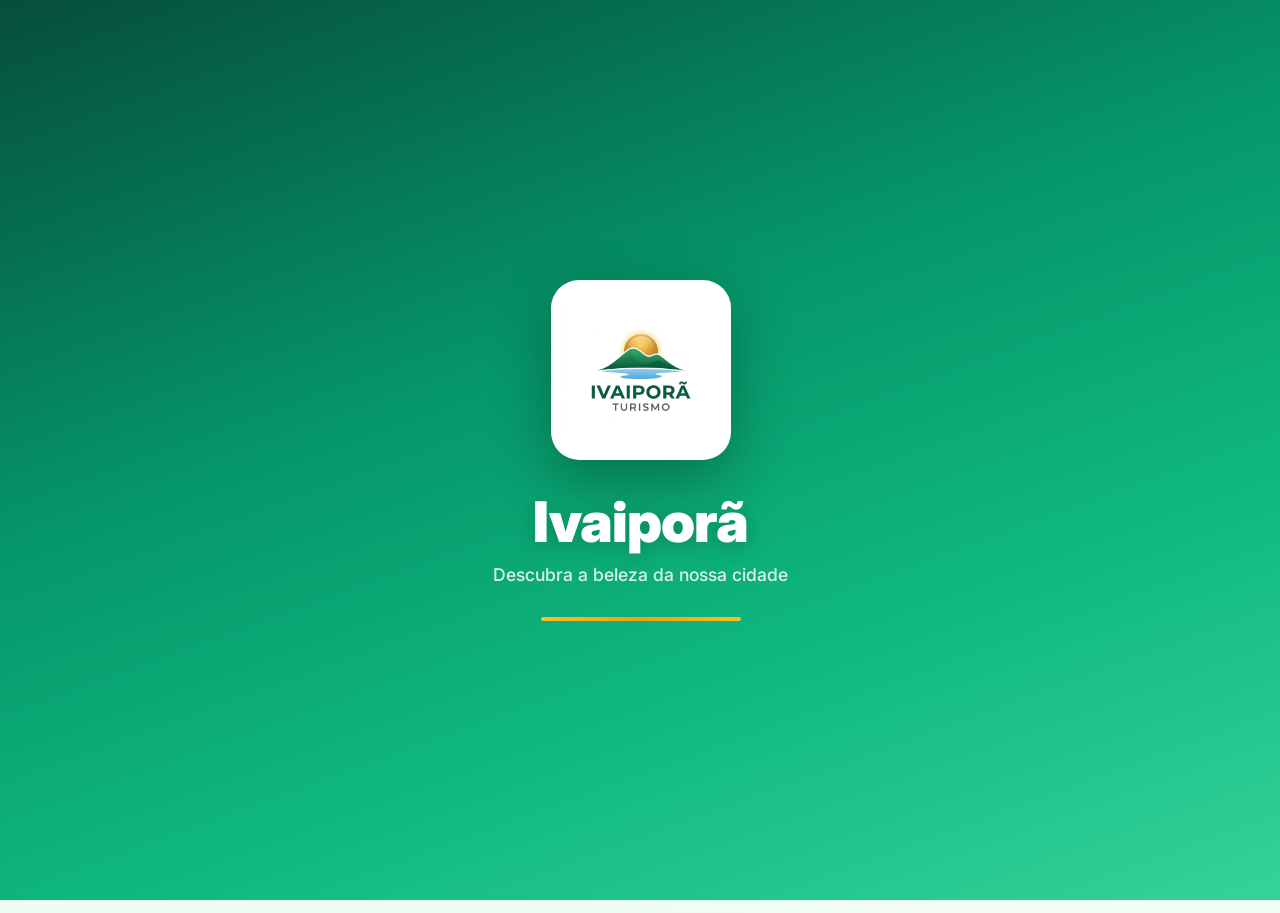
<file: index.html>
<!doctype html>
<html lang="pt-BR">
<head>
  <meta charset="utf-8">
  <meta name="viewport" content="width=device-width, initial-scale=1">
  <meta http-equiv="refresh" content="0; url=frontend/index.html">
  <title>Ivaiporã Turismo</title>
  <script>window.location.replace("frontend/index.html");</script>
</head>
<body>
  <p>Abrindo <a href="frontend/index.html">Ivaiporã Turismo</a>…</p>
</body>
</html>
</file>
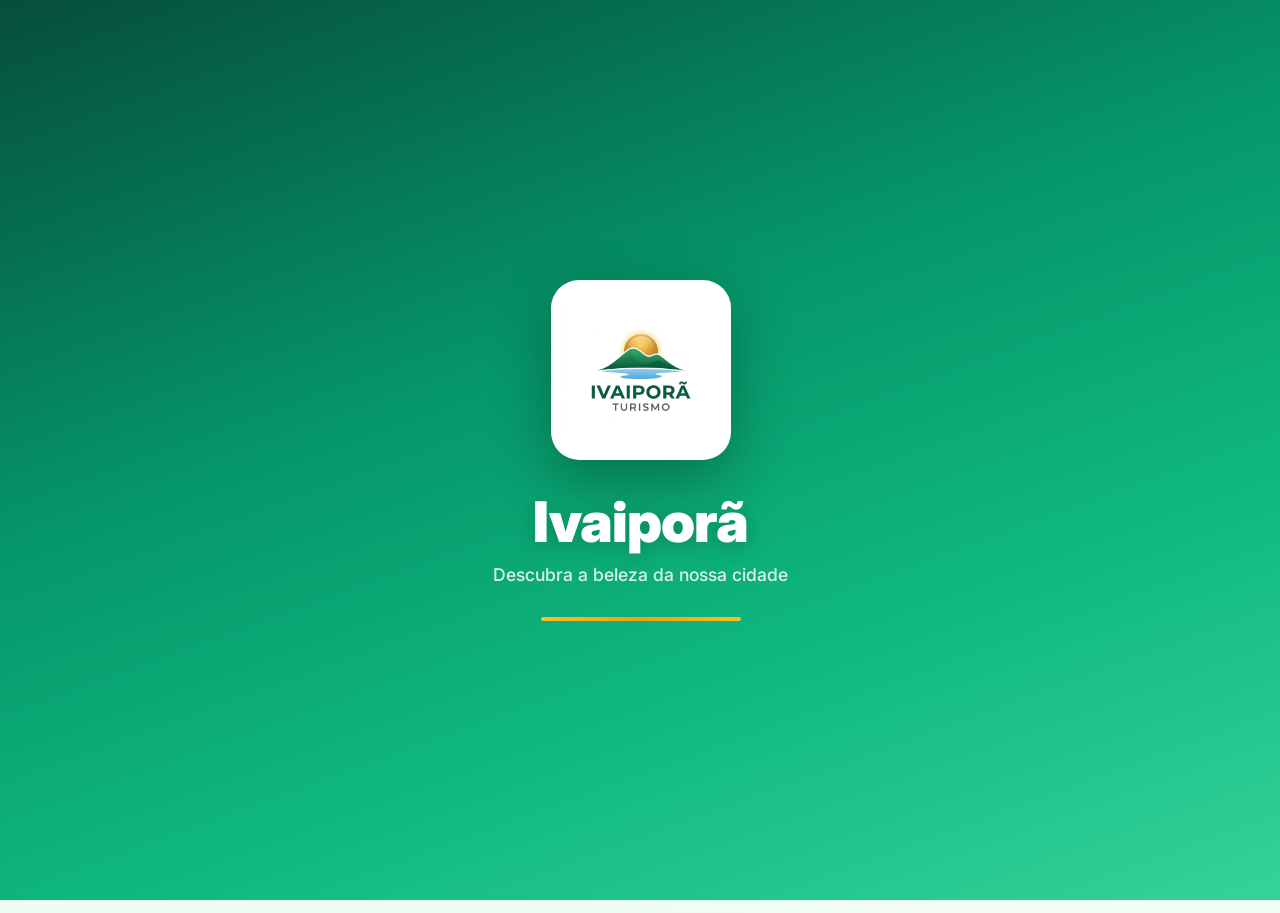
<file: app/index.html>
<!doctype html>
<html lang="pt-BR">

<head>
  <meta charset="utf-8">
  <meta name="viewport" content="width=device-width,initial-scale=1">
  <title>Ivaiporã Turismo — Descubra a cidade</title>
  <meta name="description" content="Guia turístico de Ivaiporã, Paraná, com pontos turísticos, fotos reais, mapa e acesso direto ao Google Earth.">
  <link rel="preconnect" href="https://fonts.googleapis.com">
  <link rel="preconnect" href="https://fonts.gstatic.com" crossorigin>
  <link href="https://fonts.googleapis.com/css2?family=Inter:wght@400;500;600;700;800;900&display=swap" rel="stylesheet">
  <link rel="stylesheet" href="styles.css">
</head>

<body>
  <!-- ===== SPLASH SCREEN ===== -->
  <div id="splash-screen" class="splash">
    <div class="splash-content">
      <img src="ivaipora_logo.jpg" alt="Ivaiporã Logo" class="splash-logo" width="1024" height="1024" decoding="async" />
      <h1 class="splash-title">Ivaiporã</h1>
      <p class="splash-subtitle" data-i18n="splash_subtitle">Descubra a beleza da nossa cidade</p>
      <div class="splash-loader">
        <div class="splash-loader-bar"></div>
      </div>
    </div>
  </div>

  <!-- ===== SETTINGS MODAL ===== -->
  <div id="settings-overlay" class="settings-overlay" hidden>
    <div class="settings-modal">
      <div class="settings-header">
        <h3 data-i18n="settings_title">Configurações</h3>
        <button id="settings-close" class="settings-close-btn" type="button" aria-label="Fechar configurações">
          <svg width="20" height="20" viewBox="0 0 24 24" fill="none" stroke="currentColor" stroke-width="2.5" stroke-linecap="round" stroke-linejoin="round"><line x1="18" y1="6" x2="6" y2="18"/><line x1="6" y1="6" x2="18" y2="18"/></svg>
        </button>
      </div>

      <div class="settings-body">
        <!-- Language -->
        <div class="settings-item">
          <div class="settings-item-info">
            <span class="settings-icon">🌐</span>
            <div>
              <p class="settings-label" data-i18n="settings_language">Idioma</p>
              <p class="settings-desc" data-i18n="settings_language_desc">Português / English / Español</p>
            </div>
          </div>
          <div class="lang-selector">
            <button class="lang-btn active" data-lang="pt" type="button">PT</button>
            <button class="lang-btn" data-lang="en" type="button">EN</button>
            <button class="lang-btn" data-lang="es" type="button">ES</button>
          </div>
        </div>

        <!-- Theme -->
        <div class="settings-item">
          <div class="settings-item-info">
            <span class="settings-icon" id="theme-icon">☀️</span>
            <div>
              <p class="settings-label" data-i18n="settings_theme">Tema</p>
              <p class="settings-desc" data-i18n="settings_theme_desc">Modo claro ou escuro</p>
            </div>
          </div>
          <button id="theme-toggle" class="toggle-pill theme-pill" type="button">
            <span class="toggle-option active" data-theme="light" data-i18n="theme_light">Claro</span>
            <span class="toggle-option" data-theme="dark" data-i18n="theme_dark">Escuro</span>
            <span class="toggle-slider"></span>
          </button>
        </div>
      </div>

      <div class="settings-footer">
        <p class="settings-version">Ivaiporã Turismo v3.0</p>
      </div>
    </div>
  </div>

  <!-- ===== TOPBAR ===== -->
  <header class="topbar" id="topbar">
    <div class="container topbar-inner">
      <h1 class="brand">
        <span class="brand-icon">🌸</span>
        Ivaiporã
      </h1>
      <nav class="nav">
        <button id="nav-home" class="nav-btn" type="button" data-i18n="nav_home">Início</button>
        <a id="nav-google-earth" class="nav-btn earth-nav-btn" href="https://earth.google.com/web/@-24.24778,-51.68472,900a,9000d,35y,0h,0t,0r" target="_blank" rel="noopener" data-i18n="nav_earth" aria-label="Abrir Ivaiporã no Google Earth">Google Earth</a>
        <button id="settings-btn" class="nav-btn settings-gear-btn" type="button" aria-label="Configurações">
          <svg width="20" height="20" viewBox="0 0 24 24" fill="none" stroke="currentColor" stroke-width="2" stroke-linecap="round" stroke-linejoin="round">
            <circle cx="12" cy="12" r="3"/>
            <path d="M19.4 15a1.65 1.65 0 0 0 .33 1.82l.06.06a2 2 0 0 1 0 2.83 2 2 0 0 1-2.83 0l-.06-.06a1.65 1.65 0 0 0-1.82-.33 1.65 1.65 0 0 0-1 1.51V21a2 2 0 0 1-2 2 2 2 0 0 1-2-2v-.09A1.65 1.65 0 0 0 9 19.4a1.65 1.65 0 0 0-1.82.33l-.06.06a2 2 0 0 1-2.83 0 2 2 0 0 1 0-2.83l.06-.06A1.65 1.65 0 0 0 4.68 15a1.65 1.65 0 0 0-1.51-1H3a2 2 0 0 1-2-2 2 2 0 0 1 2-2h.09A1.65 1.65 0 0 0 4.6 9a1.65 1.65 0 0 0-.33-1.82l-.06-.06a2 2 0 0 1 0-2.83 2 2 0 0 1 2.83 0l.06.06A1.65 1.65 0 0 0 9 4.68a1.65 1.65 0 0 0 1-1.51V3a2 2 0 0 1 2-2 2 2 0 0 1 2 2v.09a1.65 1.65 0 0 0 1 1.51 1.65 1.65 0 0 0 1.82-.33l.06-.06a2 2 0 0 1 2.83 0 2 2 0 0 1 0 2.83l-.06.06A1.65 1.65 0 0 0 19.4 9a1.65 1.65 0 0 0 1.51 1H21a2 2 0 0 1 2 2 2 2 0 0 1-2 2h-.09a1.65 1.65 0 0 0-1.51 1z"/>
          </svg>
        </button>
      </nav>
    </div>
  </header>

  <!-- ===== MAIN CONTENT ===== -->
  <main class="container">
    <!-- Welcome Section -->
    <section id="welcome-section" class="welcome-hero">
      <div class="welcome-hero-bg">
        <img src="ivaipora_aerea_real.webp" alt="Vista aérea real de Ivaiporã" class="welcome-hero-img" width="1024" height="1024" decoding="async" fetchpriority="high" />
        <div class="welcome-hero-overlay"></div>
      </div>
      <div class="welcome-hero-content">
        <img src="ivaipora_logo.jpg" alt="Ivaiporã Turismo" class="welcome-logo" width="1024" height="1024" decoding="async" />
        <h2 data-i18n="welcome_title" class="welcome-hero-title">Bem-vindo a Ivaiporã</h2>
        <p class="welcome-hero-tagline" data-i18n="welcome_tagline">Coração Verde do Paraná 🌿</p>
        <p class="welcome-hero-desc" data-i18n="welcome_desc">Conheça o Parque Ambiental Jardim Botânico, o Lago das Flores, a Casa da Memória e outros lugares de Ivaiporã.</p>
        <div class="welcome-hero-stats">
          <div class="stat-item"><span class="stat-number">9+</span><span class="stat-label" data-i18n="stat_attractions">Lugares</span></div>
          <div class="stat-item"><span class="stat-number">🌿</span><span class="stat-label" data-i18n="stat_flowers">Coração Verde</span></div>
          <div class="stat-item"><span class="stat-number">🌍</span><span class="stat-label" data-i18n="stat_earth">Google Earth</span></div>
        </div>
        <button id="btn-welcome-start" class="btn-start" type="button">
          <span data-i18n="welcome_btn">Explorar a Cidade</span> ➔
        </button>
      </div>
    </section>

    <!-- Home Section -->
    <section id="home-section" class="card" hidden>
      <h2 data-i18n="home_title">Descubra Ivaiporã</h2>
      <p class="lead" data-i18n="home_desc">Explore os pontos turísticos, atrações naturais e a cultura vibrante de Ivaiporã, no coração do Paraná.</p>

      <!-- Google Earth Quick Link -->
      <div class="earth-banner">
        <a id="earth-banner-link" href="https://earth.google.com/web/@-24.24778,-51.68472,900a,9000d,35y,0h,0t,0r" target="_blank" rel="noopener" class="earth-banner-link">
          <span class="earth-banner-icon">🌍</span>
          <div>
            <strong data-i18n="earth_banner_title">Explorar Ivaiporã no Google Earth</strong>
            <p data-i18n="earth_banner_desc">Veja a cidade em 3D direto no navegador</p>
          </div>
          <span class="earth-banner-arrow">→</span>
        </a>
      </div>


      <section class="satellite-section" aria-labelledby="satellite-title">
        <div class="section-heading-row">
          <div>
            <h3 id="satellite-title" class="section-title" data-i18n="satellite_title">Ivaiporã vista de cima</h3>
            <p class="lead" data-i18n="satellite_desc">Imagens de satélite interativas para explorar a cidade e alguns dos principais pontos.</p>
          </div>
        </div>
        <div class="satellite-grid">
          <article class="satellite-card">
            <h4 data-i18n="satellite_city">Centro de Ivaiporã</h4>
            <div id="satellite-city" class="satellite-frame"></div>
          </article>
          <article class="satellite-card">
            <h4 data-i18n="satellite_garden">Parque Jardim Botânico</h4>
            <div id="satellite-garden" class="satellite-frame"></div>
          </article>
          <article class="satellite-card">
            <h4 data-i18n="satellite_lake">Lago das Flores</h4>
            <div id="satellite-lake" class="satellite-frame"></div>
          </article>
        </div>
      </section>

      <h3 class="section-title" data-i18n="section_attractions">Lugares para conhecer</h3>
      <ul id="attractions"></ul>

      <div class="map-card">
        <div>
          <h3 class="section-title" data-i18n="map_title">Mapa de Ivaiporã</h3>
          <p class="lead" data-i18n="map_desc">Explore o mapa interativo da cidade.</p>
        </div>
        <div class="map-grid">
          <div id="map" aria-label="Mapa interativo de Ivaiporã"></div>
          <aside id="map-details" class="map-details">
            <h4 data-i18n="map_select">Selecione um ponto</h4>
            <p class="muted" data-i18n="map_select_desc">Clique em um marcador no mapa para visualizar detalhes.</p>
          </aside>
        </div>
      </div>
    </section>

    <!-- Place Detail Section -->
    <section id="place-section" class="card" hidden>
      <div class="place-header">
        <button id="btn-back" class="btn-back" type="button">
          <svg width="16" height="16" viewBox="0 0 24 24" fill="none" stroke="currentColor" stroke-width="2.5" stroke-linecap="round" stroke-linejoin="round"><line x1="19" y1="12" x2="5" y2="12"/><polyline points="12 19 5 12 12 5"/></svg>
          <span data-i18n="btn_back">Voltar</span>
        </button>
        <h2 id="place-title">Nome do Lugar</h2>
      </div>

      <p id="place-desc" class="lead"></p>

      <div class="action-buttons">
        <a id="btn-google-earth" class="btn-earth" target="_blank" rel="noopener">
          <span class="earth-icon">🌍</span> <span data-i18n="btn_google_earth">Abrir no Google Earth</span>
        </a>
      </div>

      <h3 class="section-title" data-i18n="gallery_title">Galeria de Fotos</h3>
      <div class="gallery-wrapper">
        <div id="place-gallery" class="image-gallery"></div>
      </div>

      <h3 class="section-title" data-i18n="location_title">Localização & Atrações</h3>
      <div class="mini-map-card">
        <div class="map-tabs">
          <button id="tab-map" class="map-tab-btn active" type="button">
            <span class="tab-icon">🗺️</span> <span data-i18n="tab_map">Mapa</span>
          </button>
          <button id="tab-satellite" class="map-tab-btn" type="button">
            <span class="tab-icon">🌍</span> <span data-i18n="tab_satellite">Satélite (Earth)</span>
          </button>
          <button id="tab-streetview" class="map-tab-btn" type="button">
            <span class="tab-icon">🗺️</span> <span data-i18n="tab_streetview">Google Maps</span>
          </button>
        </div>
        <div class="mini-map-container-wrapper">
          <div id="mini-map" aria-label="Mini mapa do local"></div>
          <div id="mini-streetview" aria-label="Tour virtual Street View" hidden></div>
        </div>
        <div class="mini-map-legend">
          <h4 data-i18n="poi_title">Pontos de Interesse</h4>
          <ul id="mini-map-attractions"></ul>
        </div>
      </div>
    </section>

    <footer class="footer">
      <p data-i18n="footer_text">Ivaiporã Turismo — Feito com ❤️ para nossa cidade.</p>
      <p class="footer-credits" data-i18n="footer_credits">Fotos aéreas: Jornal Paraná Centro. Mapas e imagens de satélite: Google.</p>
    </footer>
  </main>

  <script src="script.js"></script>
</body>

</html>
</file>
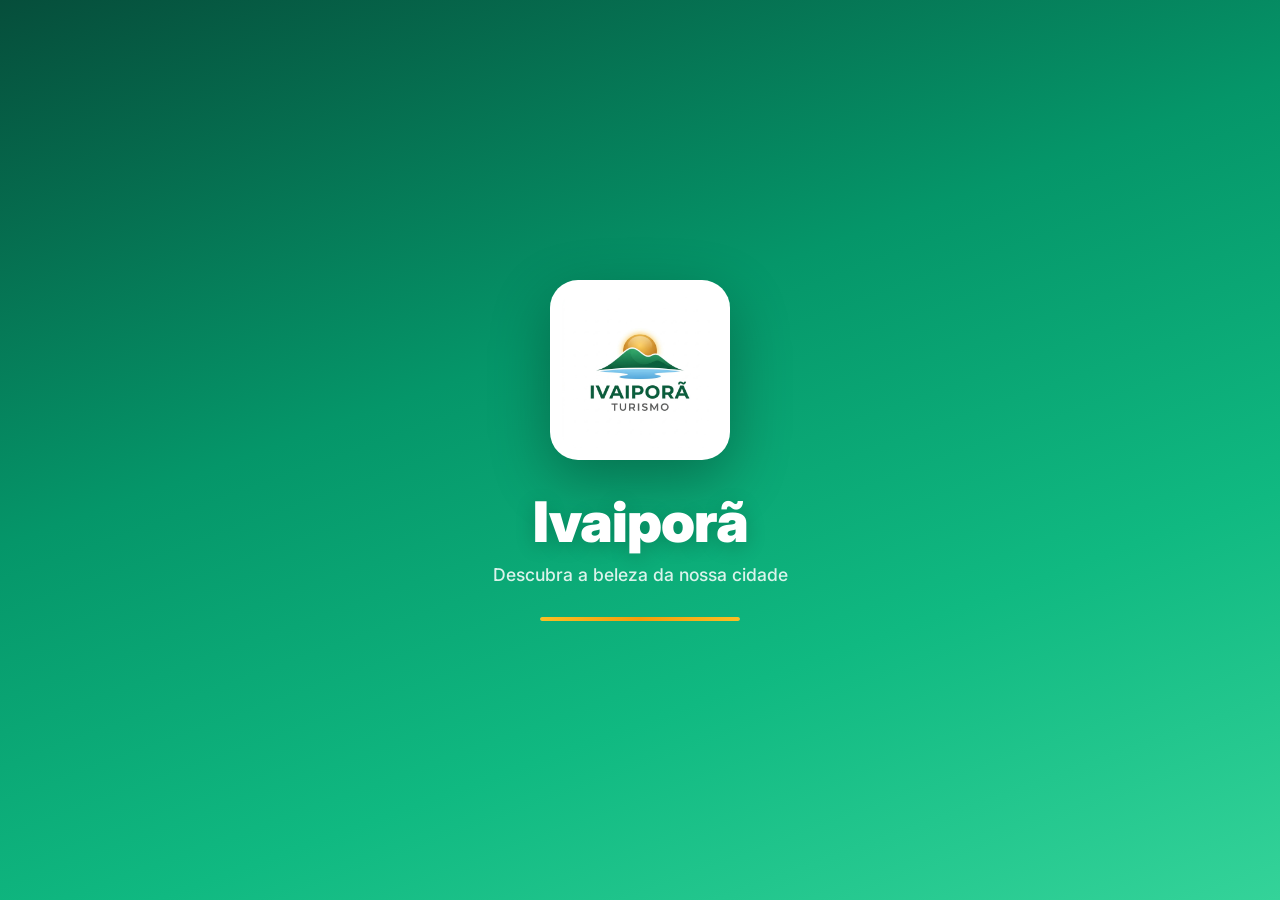
<file: projeto_corrigido/projeto/app/index.html>
<!doctype html>
<html lang="pt-BR">

<head>
  <meta charset="utf-8">
  <meta name="viewport" content="width=device-width,initial-scale=1">
  <title>Ivaiporã Turismo — Descubra a cidade</title>
  <meta name="description" content="Guia turístico completo de Ivaiporã, Paraná. Descubra atrações, pontos turísticos e a beleza natural da cidade.">
  <link rel="preconnect" href="https://fonts.googleapis.com">
  <link rel="preconnect" href="https://fonts.gstatic.com" crossorigin>
  <link href="https://fonts.googleapis.com/css2?family=Inter:wght@400;500;600;700;800;900&display=swap" rel="stylesheet">
  <link rel="stylesheet" href="styles.css">
</head>

<body>
  <!-- ===== SPLASH SCREEN ===== -->
  <div id="splash-screen" class="splash">
    <div class="splash-content">
      <img src="ivaipora_logo.jpg" alt="Ivaiporã Logo" class="splash-logo" width="1024" height="1024" decoding="async" />
      <h1 class="splash-title">Ivaiporã</h1>
      <p class="splash-subtitle" data-i18n="splash_subtitle">Descubra a beleza da nossa cidade</p>
      <div class="splash-loader">
        <div class="splash-loader-bar"></div>
      </div>
    </div>
  </div>

  <!-- ===== SETTINGS MODAL ===== -->
  <div id="settings-overlay" class="settings-overlay" hidden>
    <div class="settings-modal">
      <div class="settings-header">
        <h3 data-i18n="settings_title">Configurações</h3>
        <button id="settings-close" class="settings-close-btn" type="button" aria-label="Fechar configurações">
          <svg width="20" height="20" viewBox="0 0 24 24" fill="none" stroke="currentColor" stroke-width="2.5" stroke-linecap="round" stroke-linejoin="round"><line x1="18" y1="6" x2="6" y2="18"/><line x1="6" y1="6" x2="18" y2="18"/></svg>
        </button>
      </div>

      <div class="settings-body">
        <!-- Language -->
        <div class="settings-item">
          <div class="settings-item-info">
            <span class="settings-icon">🌐</span>
            <div>
              <p class="settings-label" data-i18n="settings_language">Idioma</p>
              <p class="settings-desc" data-i18n="settings_language_desc">Português / English / Español</p>
            </div>
          </div>
          <div class="lang-selector">
            <button class="lang-btn active" data-lang="pt" type="button">PT</button>
            <button class="lang-btn" data-lang="en" type="button">EN</button>
            <button class="lang-btn" data-lang="es" type="button">ES</button>
          </div>
        </div>

        <!-- Theme -->
        <div class="settings-item">
          <div class="settings-item-info">
            <span class="settings-icon" id="theme-icon">☀️</span>
            <div>
              <p class="settings-label" data-i18n="settings_theme">Tema</p>
              <p class="settings-desc" data-i18n="settings_theme_desc">Modo claro ou escuro</p>
            </div>
          </div>
          <button id="theme-toggle" class="toggle-pill theme-pill" type="button">
            <span class="toggle-option active" data-theme="light" data-i18n="theme_light">Claro</span>
            <span class="toggle-option" data-theme="dark" data-i18n="theme_dark">Escuro</span>
            <span class="toggle-slider"></span>
          </button>
        </div>
      </div>

      <div class="settings-footer">
        <p class="settings-version">Ivaiporã Turismo v3.0</p>
      </div>
    </div>
  </div>

  <!-- ===== TOPBAR ===== -->
  <header class="topbar" id="topbar">
    <div class="container topbar-inner">
      <h1 class="brand">
        <span class="brand-icon">🌸</span>
        Ivaiporã
      </h1>
      <nav class="nav">
        <button id="nav-home" class="nav-btn" type="button" data-i18n="nav_home">Início</button>
        <button id="settings-btn" class="nav-btn settings-gear-btn" type="button" aria-label="Configurações">
          <svg width="20" height="20" viewBox="0 0 24 24" fill="none" stroke="currentColor" stroke-width="2" stroke-linecap="round" stroke-linejoin="round">
            <circle cx="12" cy="12" r="3"/>
            <path d="M19.4 15a1.65 1.65 0 0 0 .33 1.82l.06.06a2 2 0 0 1 0 2.83 2 2 0 0 1-2.83 0l-.06-.06a1.65 1.65 0 0 0-1.82-.33 1.65 1.65 0 0 0-1 1.51V21a2 2 0 0 1-2 2 2 2 0 0 1-2-2v-.09A1.65 1.65 0 0 0 9 19.4a1.65 1.65 0 0 0-1.82.33l-.06.06a2 2 0 0 1-2.83 0 2 2 0 0 1 0-2.83l.06-.06A1.65 1.65 0 0 0 4.68 15a1.65 1.65 0 0 0-1.51-1H3a2 2 0 0 1-2-2 2 2 0 0 1 2-2h.09A1.65 1.65 0 0 0 4.6 9a1.65 1.65 0 0 0-.33-1.82l-.06-.06a2 2 0 0 1 0-2.83 2 2 0 0 1 2.83 0l.06.06A1.65 1.65 0 0 0 9 4.68a1.65 1.65 0 0 0 1-1.51V3a2 2 0 0 1 2-2 2 2 0 0 1 2 2v.09a1.65 1.65 0 0 0 1 1.51 1.65 1.65 0 0 0 1.82-.33l.06-.06a2 2 0 0 1 2.83 0 2 2 0 0 1 0 2.83l-.06.06A1.65 1.65 0 0 0 19.4 9a1.65 1.65 0 0 0 1.51 1H21a2 2 0 0 1 2 2 2 2 0 0 1-2 2h-.09a1.65 1.65 0 0 0-1.51 1z"/>
          </svg>
        </button>
      </nav>
    </div>
  </header>

  <!-- ===== MAIN CONTENT ===== -->
  <main class="container">
    <!-- Welcome Section -->
    <section id="welcome-section" class="welcome-hero">
      <div class="welcome-hero-bg">
        <img src="ivaipora_hero.jpg" alt="Vista panorâmica de Ivaiporã" class="welcome-hero-img" width="1024" height="1024" decoding="async" fetchpriority="high" />
        <div class="welcome-hero-overlay"></div>
      </div>
      <div class="welcome-hero-content">
        <img src="ivaipora_logo.jpg" alt="Ivaiporã Turismo" class="welcome-logo" width="1024" height="1024" decoding="async" />
        <h2 data-i18n="welcome_title" class="welcome-hero-title">Bem-vindo a Ivaiporã</h2>
        <p class="welcome-hero-tagline" data-i18n="welcome_tagline">Capital das Flores — Paraná, Brasil 🌸</p>
        <p class="welcome-hero-desc" data-i18n="welcome_desc">Explore o Lago de Santana, a Casa da Memória, o IFPR, a Univale, o Café do Urso e muito mais. Seu guia turístico completo.</p>
        <div class="welcome-hero-stats">
          <div class="stat-item"><span class="stat-number">13+</span><span class="stat-label" data-i18n="stat_attractions">Atrações</span></div>
          <div class="stat-item"><span class="stat-number">🌸</span><span class="stat-label" data-i18n="stat_flowers">Capital das Flores</span></div>
          <div class="stat-item"><span class="stat-number">🌍</span><span class="stat-label" data-i18n="stat_earth">Google Earth</span></div>
        </div>
        <button id="btn-welcome-start" class="btn-start" type="button">
          <span data-i18n="welcome_btn">Explorar a Cidade</span> ➔
        </button>
      </div>
    </section>

    <!-- Home Section -->
    <section id="home-section" class="card" hidden>
      <h2 data-i18n="home_title">Descubra Ivaiporã</h2>
      <p class="lead" data-i18n="home_desc">Explore os pontos turísticos, atrações naturais e a cultura vibrante de Ivaiporã, no coração do Paraná.</p>

      <!-- Google Earth Quick Link -->
      <div class="earth-banner">
        <a href="https://earth.google.com/web/@-24.2878,-51.2264,650a,5000d,35y,0h,0t,0r" target="_blank" rel="noopener" class="earth-banner-link">
          <span class="earth-banner-icon">🌍</span>
          <div>
            <strong data-i18n="earth_banner_title">Explorar Ivaiporã no Google Earth</strong>
            <p data-i18n="earth_banner_desc">Veja a cidade em 3D direto no navegador</p>
          </div>
          <span class="earth-banner-arrow">→</span>
        </a>
      </div>

      <h3 class="section-title" data-i18n="section_attractions">Atrações Turísticas</h3>
      <ul id="attractions"></ul>

      <div class="map-card">
        <div>
          <h3 class="section-title" data-i18n="map_title">Mapa de Ivaiporã</h3>
          <p class="lead" data-i18n="map_desc">Explore o mapa interativo da cidade.</p>
        </div>
        <div class="map-grid">
          <div id="map" aria-label="Mapa interativo de Ivaiporã"></div>
          <aside id="map-details" class="map-details">
            <h4 data-i18n="map_select">Selecione um ponto</h4>
            <p class="muted" data-i18n="map_select_desc">Clique em um marcador no mapa para visualizar detalhes.</p>
          </aside>
        </div>
      </div>
    </section>

    <!-- Place Detail Section -->
    <section id="place-section" class="card" hidden>
      <div class="place-header">
        <button id="btn-back" class="btn-back" type="button">
          <svg width="16" height="16" viewBox="0 0 24 24" fill="none" stroke="currentColor" stroke-width="2.5" stroke-linecap="round" stroke-linejoin="round"><line x1="19" y1="12" x2="5" y2="12"/><polyline points="12 19 5 12 12 5"/></svg>
          <span data-i18n="btn_back">Voltar</span>
        </button>
        <h2 id="place-title">Nome do Lugar</h2>
      </div>

      <p id="place-desc" class="lead"></p>

      <div class="action-buttons">
        <a id="btn-google-earth" class="btn-earth" target="_blank" rel="noopener">
          <span class="earth-icon">🌍</span> <span data-i18n="btn_google_earth">Abrir no Google Earth</span>
        </a>
      </div>

      <h3 class="section-title" data-i18n="gallery_title">Galeria de Fotos</h3>
      <div class="gallery-wrapper">
        <div id="place-gallery" class="image-gallery"></div>
      </div>

      <h3 class="section-title" data-i18n="location_title">Localização & Atrações</h3>
      <div class="mini-map-card">
        <div class="map-tabs">
          <button id="tab-map" class="map-tab-btn active" type="button">
            <span class="tab-icon">🗺️</span> <span data-i18n="tab_map">Mapa</span>
          </button>
          <button id="tab-satellite" class="map-tab-btn" type="button">
            <span class="tab-icon">🌍</span> <span data-i18n="tab_satellite">Satélite (Earth)</span>
          </button>
          <button id="tab-streetview" class="map-tab-btn" type="button">
            <span class="tab-icon">🚶</span> <span data-i18n="tab_streetview">Street View</span>
          </button>
        </div>
        <div class="mini-map-container-wrapper">
          <div id="mini-map" aria-label="Mini mapa do local"></div>
          <div id="mini-streetview" aria-label="Tour virtual Street View" hidden></div>
        </div>
        <div class="mini-map-legend">
          <h4 data-i18n="poi_title">Pontos de Interesse</h4>
          <ul id="mini-map-attractions"></ul>
        </div>
      </div>
    </section>

    <footer class="footer">
      <p data-i18n="footer_text">Ivaiporã Turismo — Feito com ❤️ para nossa cidade.</p>
    </footer>
  </main>

  <script src="script.js"></script>
</body>

</html>
</file>
<file: app/styles.css>
/* ===== GOOGLE FONT ===== */
@import url('https://fonts.googleapis.com/css2?family=Inter:wght@400;500;600;700;800;900&display=swap');

/* ===== DESIGN TOKENS ===== */
:root {
  --primary: #059669;
  --primary-glow: rgba(5, 150, 105, 0.25);
  --secondary: #0284c7;
  --accent: #f59e0b;
  --accent-glow: rgba(245, 158, 11, 0.25);
  --dark: #0f172a;
  --light: #f0fdf4;
  --surface: #ffffff;
  --surface-soft: #ecfdf5;
  --surface-glass: rgba(255, 255, 255, 0.75);
  --border: #d1fae5;
  --muted: #64748b;
  --shadow: rgba(15, 23, 42, 0.08);
  --shadow-strong: rgba(15, 23, 42, 0.16);
  --radius: 16px;
  --radius-sm: 10px;
  --radius-lg: 24px;
  --transition: 0.3s cubic-bezier(0.4, 0, 0.2, 1);
}

:root[data-theme="dark"] {
  --primary: #34d399;
  --primary-glow: rgba(52, 211, 153, 0.2);
  --secondary: #38bdf8;
  --accent: #fbbf24;
  --accent-glow: rgba(251, 191, 36, 0.2);
  --dark: #f1f5f9;
  --light: #020617;
  --surface: #0f172a;
  --surface-soft: #1e293b;
  --surface-glass: rgba(15, 23, 42, 0.8);
  --border: #1e3a2f;
  --muted: #94a3b8;
  --shadow: rgba(0, 0, 0, 0.3);
  --shadow-strong: rgba(0, 0, 0, 0.5);
}

/* ===== RESET ===== */
*, *::before, *::after {
  box-sizing: border-box;
  margin: 0;
  padding: 0;
}

/* ===== BASE ===== */
body {
  font-family: 'Inter', -apple-system, BlinkMacSystemFont, 'Segoe UI', Roboto, sans-serif;
  background: linear-gradient(160deg, var(--light) 0%, var(--surface-soft) 50%, var(--light) 100%);
  color: var(--dark);
  min-height: 100vh;
  -webkit-font-smoothing: antialiased;
}

/* ===== SPLASH SCREEN ===== */
.splash {
  position: fixed;
  inset: 0;
  z-index: 9999;
  display: flex;
  align-items: center;
  justify-content: center;
  background: linear-gradient(160deg, #064e3b 0%, #059669 40%, #10b981 70%, #34d399 100%);
  transition: opacity 0.6s ease, visibility 0.6s ease;
}

.splash.hidden {
  opacity: 0;
  visibility: hidden;
  pointer-events: none;
}

.splash-content {
  text-align: center;
  animation: splashFadeIn 0.8s ease forwards;
}

.splash-logo {
  width: 140px;
  height: 140px;
  object-fit: contain;
  border-radius: 28px;
  box-shadow: 0 20px 60px rgba(0, 0, 0, 0.3);
  animation: splashPulse 2s ease-in-out infinite;
  background: white;
  padding: 12px;
}

.splash-title {
  margin-top: 24px;
  font-size: 2.8rem;
  font-weight: 900;
  color: white;
  letter-spacing: -1px;
  text-shadow: 0 4px 20px rgba(0, 0, 0, 0.2);
}

.splash-subtitle {
  margin-top: 8px;
  font-size: 1.1rem;
  color: rgba(255, 255, 255, 0.85);
  font-weight: 500;
}

.splash-loader {
  margin: 32px auto 0;
  width: 200px;
  height: 4px;
  background: rgba(255, 255, 255, 0.2);
  border-radius: 4px;
  overflow: hidden;
}

.splash-loader-bar {
  width: 0%;
  height: 100%;
  background: linear-gradient(90deg, #fbbf24, #f59e0b, #fbbf24);
  border-radius: 4px;
  animation: splashLoad 2.5s ease-in-out forwards;
}

@keyframes splashFadeIn {
  from { opacity: 0; transform: translateY(30px) scale(0.95); }
  to { opacity: 1; transform: translateY(0) scale(1); }
}

@keyframes splashPulse {
  0%, 100% { transform: scale(1); }
  50% { transform: scale(1.05); }
}

@keyframes splashLoad {
  0% { width: 0%; }
  50% { width: 65%; }
  100% { width: 100%; }
}

/* ===== SETTINGS MODAL ===== */
.settings-overlay {
  position: fixed;
  inset: 0;
  z-index: 1000;
  display: flex;
  align-items: center;
  justify-content: center;
  background: rgba(0, 0, 0, 0.5);
  backdrop-filter: blur(12px);
  -webkit-backdrop-filter: blur(12px);
  opacity: 0;
  visibility: hidden;
  transition: opacity 0.35s ease, visibility 0.35s ease;
}

.settings-overlay.open {
  opacity: 1;
  visibility: visible;
}

.settings-modal {
  width: 90%;
  max-width: 420px;
  background: var(--surface);
  border-radius: var(--radius-lg);
  box-shadow: 0 25px 80px var(--shadow-strong);
  border: 1px solid var(--border);
  overflow: hidden;
  transform: translateY(30px) scale(0.95);
  transition: transform 0.35s cubic-bezier(0.34, 1.56, 0.64, 1);
}

.settings-overlay.open .settings-modal {
  transform: translateY(0) scale(1);
}

.settings-header {
  display: flex;
  align-items: center;
  justify-content: space-between;
  padding: 20px 24px;
  border-bottom: 1px solid var(--border);
  background: linear-gradient(135deg, var(--primary) 0%, var(--secondary) 100%);
}

.settings-header h3 {
  color: white;
  font-size: 1.15rem;
  font-weight: 700;
}

.settings-close-btn {
  background: rgba(255, 255, 255, 0.2);
  border: none;
  color: white;
  width: 36px;
  height: 36px;
  border-radius: 50%;
  display: flex;
  align-items: center;
  justify-content: center;
  cursor: pointer;
  transition: background var(--transition);
}

.settings-close-btn:hover {
  background: rgba(255, 255, 255, 0.35);
}

.settings-body {
  padding: 16px 24px;
}

.settings-item {
  display: flex;
  align-items: center;
  justify-content: space-between;
  padding: 16px 0;
  border-bottom: 1px solid var(--border);
}

.settings-item:last-child {
  border-bottom: none;
}

.settings-item-info {
  display: flex;
  align-items: center;
  gap: 14px;
}

.settings-icon {
  font-size: 1.5rem;
  flex-shrink: 0;
}

.settings-label {
  font-weight: 700;
  font-size: 0.95rem;
  color: var(--dark);
}

.settings-desc {
  font-size: 0.8rem;
  color: var(--muted);
  margin-top: 2px;
}

.settings-footer {
  padding: 14px 24px;
  text-align: center;
  border-top: 1px solid var(--border);
  background: var(--surface-soft);
}

.settings-version {
  font-size: 0.78rem;
  color: var(--muted);
  font-weight: 500;
}

/* Toggle pill */
.toggle-pill {
  position: relative;
  display: flex;
  background: var(--surface-soft);
  border: 2px solid var(--border);
  border-radius: 50px;
  padding: 3px;
  cursor: pointer;
  overflow: hidden;
  min-width: 90px;
  height: 36px;
}

.toggle-option {
  position: relative;
  z-index: 2;
  padding: 4px 12px;
  font-size: 0.8rem;
  font-weight: 700;
  color: var(--muted);
  transition: color 0.3s ease;
  display: flex;
  align-items: center;
  justify-content: center;
  flex: 1;
  white-space: nowrap;
}

.toggle-option.active {
  color: white;
}

.toggle-slider {
  position: absolute;
  top: 3px;
  left: 3px;
  width: calc(50% - 3px);
  height: calc(100% - 6px);
  background: linear-gradient(135deg, var(--primary), var(--secondary));
  border-radius: 50px;
  transition: transform 0.35s cubic-bezier(0.34, 1.56, 0.64, 1);
  z-index: 1;
}

.toggle-pill.toggled .toggle-slider {
  transform: translateX(100%);
}

.toggle-pill.toggled .toggle-option:first-child {
  color: var(--muted);
}

.toggle-pill.toggled .toggle-option:last-child {
  color: white;
}

/* ===== TOPBAR ===== */
.topbar {
  background: linear-gradient(135deg, #064e3b 0%, #059669 50%, #10b981 100%);
  padding: 14px 0;
  box-shadow: 0 4px 20px rgba(5, 150, 105, 0.3);
  border-radius: 0 0 var(--radius-lg) var(--radius-lg);
  position: sticky;
  top: 0;
  z-index: 100;
}

.container {
  max-width: 720px;
  margin: 0 auto;
  padding: 20px;
}

.topbar-inner {
  display: flex;
  align-items: center;
  justify-content: space-between;
}

.brand {
  margin: 0;
  font-size: 1.4rem;
  color: white;
  font-weight: 900;
  letter-spacing: -0.5px;
  display: flex;
  align-items: center;
  gap: 8px;
}

.brand-icon {
  font-size: 1.3rem;
}

.nav {
  display: flex;
  gap: 8px;
  align-items: center;
}

.nav-btn {
  background: rgba(255, 255, 255, 0.15);
  border: 2px solid rgba(255, 255, 255, 0.3);
  color: white;
  padding: 8px 16px;
  border-radius: var(--radius-sm);
  font-weight: 600;
  font-size: 0.88rem;
  cursor: pointer;
  transition: all var(--transition);
  font-family: inherit;
}

.nav-btn:hover {
  background: rgba(255, 255, 255, 0.25);
  border-color: white;
  transform: translateY(-2px);
}

.settings-gear-btn {
  width: 40px;
  height: 40px;
  padding: 0;
  display: flex;
  align-items: center;
  justify-content: center;
  border-radius: 50%;
}

.settings-gear-btn svg {
  transition: transform 0.5s cubic-bezier(0.34, 1.56, 0.64, 1);
}

.settings-gear-btn:hover svg {
  transform: rotate(90deg);
}

/* ===== CARD ===== */
.card {
  background: var(--surface);
  border-radius: var(--radius-lg);
  padding: 24px;
  margin-top: 20px;
  box-shadow: 0 4px 20px var(--shadow);
  border-left: 4px solid var(--primary);
  animation: cardSlideIn 0.5s ease forwards;
}

@keyframes cardSlideIn {
  from { opacity: 0; transform: translateY(20px); }
  to { opacity: 1; transform: translateY(0); }
}

.card h2 {
  margin: 0 0 12px;
  color: var(--primary);
  font-size: 1.6rem;
  font-weight: 800;
}

.card h3 {
  margin: 16px 0 8px;
  color: var(--secondary);
  font-size: 1.1rem;
}

.lead {
  margin-top: 8px;
  color: var(--muted);
  font-size: 1rem;
  line-height: 1.7;
}

.section-title {
  margin-top: 24px !important;
  font-weight: 700;
}

/* ===== LISTS ===== */
ul {
  padding-left: 0;
  margin: 12px 0;
  list-style: none;
}

ul li {
  margin-bottom: 10px;
  line-height: 1.6;
}

ul li strong {
  color: var(--primary);
}

/* ===== ATTRACTION CARDS ===== */
.attraction-item {
  display: grid;
  grid-template-columns: 100px 1fr;
  gap: 14px;
  align-items: center;
  padding: 14px;
  margin-bottom: 12px;
  border-radius: var(--radius);
  border: 1px solid var(--border);
  background: var(--surface);
  cursor: pointer;
  transition: all var(--transition);
}

.attraction-item:hover {
  border-color: var(--primary);
  box-shadow: 0 6px 24px var(--primary-glow);
  transform: translateY(-3px);
}

.attraction-photo {
  width: 100%;
  aspect-ratio: 1;
  object-fit: cover;
  border-radius: var(--radius-sm);
}

.attraction-name {
  color: var(--primary) !important;
  font-size: 1rem;
  font-weight: 700;
  border-bottom: 1px dashed transparent;
  transition: all var(--transition);
}

.attraction-item:hover .attraction-name {
  border-bottom-color: var(--primary);
}

.attraction-desc {
  color: var(--muted);
  font-size: 0.88rem;
  margin-top: 4px;
}

.view-details-tag {
  display: inline-flex;
  align-items: center;
  gap: 4px;
  font-size: 0.78rem;
  color: var(--accent);
  font-weight: 700;
  margin-top: 6px;
  opacity: 0;
  transform: translateX(-5px);
  transition: all 0.25s ease;
}

.attraction-item:hover .view-details-tag {
  opacity: 1;
  transform: translateX(0);
}

/* ===== MAP ===== */
.map-card {
  margin-top: 24px;
  padding: 20px;
  border-radius: var(--radius-lg);
  background: linear-gradient(135deg, var(--surface-soft) 0%, var(--surface) 100%);
  border: 1px solid var(--border);
}

.map-grid {
  display: grid;
  gap: 14px;
  margin-top: 14px;
}

#map {
  width: 100%;
  min-height: 300px;
  border-radius: var(--radius);
  border: 2px solid var(--border);
  overflow: hidden;
  background: var(--surface-soft);
}

.map-details {
  background: var(--surface);
  border-radius: var(--radius);
  padding: 16px;
  border: 1px solid var(--border);
}

.map-details h4 {
  margin: 0 0 8px;
  color: var(--primary);
  font-weight: 700;
}

.map-details-image {
  margin: 14px 0 0;
  border-radius: var(--radius-sm);
  overflow: hidden;
}

.map-details-photo {
  width: 100%;
  display: block;
  max-height: 200px;
  object-fit: cover;
}

.map-points-list {
  margin: 8px 0 0;
  padding-left: 1.2rem;
  list-style: disc;
}

.map-points-list li {
  margin-bottom: 4px;
  font-size: 0.92rem;
}

/* ===== PLACE DETAIL ===== */
.place-header {
  display: flex;
  flex-direction: column;
  gap: 12px;
  margin-bottom: 20px;
  padding-bottom: 16px;
  border-bottom: 2px solid var(--border);
}

.place-header h2 {
  margin: 0;
  color: var(--primary);
  font-size: 1.8rem;
  font-weight: 900;
}

.btn-back {
  align-self: flex-start;
  background: var(--surface-soft);
  border: 1px solid var(--border);
  color: var(--secondary);
  padding: 8px 18px;
  border-radius: var(--radius-sm);
  font-weight: 600;
  font-size: 0.88rem;
  cursor: pointer;
  transition: all var(--transition);
  display: inline-flex;
  align-items: center;
  gap: 8px;
  font-family: inherit;
}

.btn-back svg {
  transition: transform 0.2s ease;
}

.btn-back:hover {
  background: var(--secondary);
  color: white;
  border-color: var(--secondary);
  transform: translateY(-2px);
}

.btn-back:hover svg {
  transform: translateX(-3px);
}

/* ===== GALLERY ===== */
.gallery-wrapper {
  margin: 14px 0 20px;
  overflow: hidden;
  border-radius: var(--radius);
}

.image-gallery {
  display: flex;
  gap: 14px;
  overflow-x: auto;
  padding: 8px 4px;
  scroll-snap-type: x mandatory;
  scrollbar-width: thin;
}

.image-gallery::-webkit-scrollbar {
  height: 6px;
}

.image-gallery::-webkit-scrollbar-thumb {
  background: var(--border);
  border-radius: 4px;
}

.gallery-photo {
  flex: 0 0 85%;
  aspect-ratio: 16 / 9;
  object-fit: cover;
  border-radius: var(--radius);
  box-shadow: 0 4px 14px var(--shadow);
  scroll-snap-align: start;
  transition: transform 0.3s ease, box-shadow 0.3s ease;
}

.gallery-photo:hover {
  transform: scale(1.02);
  box-shadow: 0 8px 24px var(--shadow-strong);
}

/* ===== MINI MAP ===== */
.mini-map-card {
  display: grid;
  gap: 16px;
  background: var(--surface-soft);
  border: 1px solid var(--border);
  border-radius: var(--radius-lg);
  padding: 16px;
  margin-top: 14px;
  box-shadow: inset 0 2px 4px rgba(0, 0, 0, 0.02);
}

.map-tabs {
  display: flex;
  gap: 8px;
  padding: 4px;
  background: var(--surface-soft);
  border-radius: var(--radius) var(--radius) 0 0;
  border: 1px solid var(--border);
  border-bottom: none;
}

.map-tab-btn {
  flex: 1;
  display: inline-flex;
  align-items: center;
  justify-content: center;
  gap: 6px;
  padding: 10px 12px;
  background: transparent;
  border: none;
  color: var(--muted);
  font-family: inherit;
  font-weight: 600;
  font-size: 0.85rem;
  border-radius: var(--radius-sm);
  cursor: pointer;
  transition: all var(--transition);
}

.map-tab-btn:hover {
  color: var(--dark);
  background: rgba(0, 0, 0, 0.05);
}

:root[data-theme="dark"] .map-tab-btn:hover {
  background: rgba(255, 255, 255, 0.05);
}

.map-tab-btn.active {
  color: white !important;
  background: linear-gradient(135deg, var(--primary) 0%, var(--secondary) 100%);
  box-shadow: 0 4px 12px var(--primary-glow);
}

.mini-map-container-wrapper {
  position: relative;
  width: 100%;
  height: 280px;
}

#mini-map, #mini-streetview {
  position: absolute;
  inset: 0;
  width: 100%;
  height: 100%;
  border-radius: 0 0 var(--radius) var(--radius);
  border: 2px solid var(--border);
  background: var(--surface);
  overflow: hidden;
  z-index: 1;
}

#mini-streetview {
  z-index: 2;
}

.mini-map-legend {
  display: flex;
  flex-direction: column;
  justify-content: center;
}

.mini-map-legend h4 {
  margin: 0 0 10px;
  color: var(--primary);
  font-size: 1.1rem;
  font-weight: 700;
}

.mini-map-legend ul {
  padding-left: 1.2rem;
  margin: 0;
  list-style: disc;
}

.mini-map-legend li {
  margin-bottom: 8px;
  color: var(--dark);
  font-size: 0.92rem;
  line-height: 1.5;
}

.mini-map-legend li::marker {
  color: var(--secondary);
}

/* ===== FOOTER ===== */
.footer {
  margin-top: 40px;
  padding: 24px 0;
  text-align: center;
  color: var(--muted);
  font-size: 0.88rem;
  border-top: 1px solid var(--border);
}

/* ===== LEAFLET OVERRIDES ===== */
.leaflet-container {
  background: var(--surface-soft) !important;
  color: var(--dark) !important;
}

.leaflet-control-attribution,
.leaflet-control-zoom a,
.leaflet-popup-content-wrapper,
.leaflet-popup-tip {
  background: var(--surface) !important;
  color: var(--dark) !important;
}

.leaflet-control-attribution a,
.leaflet-popup-content {
  color: var(--dark) !important;
}

.leaflet-control-zoom a {
  border-color: var(--border) !important;
}

.leaflet-container .leaflet-control-attribution {
  color: var(--muted) !important;
}

.leaflet-container .leaflet-control-attribution a {
  color: var(--secondary) !important;
}

.leaflet-container .leaflet-control-zoom a:hover {
  background: var(--surface-soft) !important;
}

.muted {
  color: var(--muted);
  font-size: 0.9rem;
  font-style: italic;
}

/* ===== RESPONSIVE ===== */
@media (min-width: 720px) {
  .brand {
    font-size: 1.6rem;
  }

  .container {
    padding: 32px;
  }

  .topbar {
    padding: 18px 0;
  }

  .card {
    padding: 32px;
  }

  .map-grid {
    grid-template-columns: 1.4fr 1fr;
    align-items: start;
  }

  #map {
    min-height: 380px;
  }

  .place-header {
    flex-direction: row;
    align-items: center;
    justify-content: space-between;
    gap: 20px;
  }

  .place-header h2 {
    order: 1;
    font-size: 2.2rem;
  }

  .btn-back {
    order: 2;
  }

  .gallery-photo {
    flex: 0 0 31.5%;
  }

  .mini-map-card {
    grid-template-columns: 1.6fr 1fr;
    padding: 20px;
  }

  #mini-map {
    height: 340px;
  }

  .attraction-item {
    grid-template-columns: 120px 1fr;
    gap: 18px;
  }

  .splash-logo {
    width: 180px;
    height: 180px;
  }

  .splash-title {
    font-size: 3.5rem;
  }
}

@media (max-width: 400px) {
  .attraction-item {
    grid-template-columns: 1fr;
  }

  .attraction-photo {
    aspect-ratio: 16/9;
    width: 100%;
  }

  .settings-modal {
    width: 95%;
  }
}

/* ===== WELCOME SCREEN ===== */
.welcome-card {
  text-align: center;
  padding: 40px 24px;
  display: flex;
  flex-direction: column;
  align-items: center;
  gap: 20px;
}

.welcome-header {
  display: flex;
  flex-direction: column;
  align-items: center;
  gap: 16px;
}

.welcome-logo {
  width: 100px;
  height: 100px;
  object-fit: contain;
  border-radius: 20px;
  box-shadow: 0 10px 25px var(--shadow-strong);
  background: white;
  padding: 8px;
}

.btn-start {
  background: linear-gradient(135deg, var(--primary) 0%, var(--secondary) 100%);
  color: white;
  border: none;
  padding: 14px 28px;
  border-radius: 50px;
  font-weight: 700;
  font-size: 1.05rem;
  cursor: pointer;
  box-shadow: 0 8px 24px var(--primary-glow);
  transition: all var(--transition);
  display: inline-flex;
  align-items: center;
  gap: 8px;
  margin-top: 10px;
}

.btn-start:hover {
  transform: translateY(-3px) scale(1.03);
  box-shadow: 0 12px 30px var(--primary-glow);
}

.btn-start:active {
  transform: translateY(-1px) scale(1.01);
}

/* ===== GOOGLE EARTH BUTTON ===== */
.action-buttons {
  margin: 16px 0;
  display: flex;
  gap: 12px;
}

.btn-earth {
  background: linear-gradient(135deg, #0f172a 0%, #1e293b 100%);
  color: white !important;
  text-decoration: none;
  padding: 10px 20px;
  border-radius: var(--radius-sm);
  font-weight: 600;
  font-size: 0.9rem;
  display: inline-flex;
  align-items: center;
  gap: 8px;
  box-shadow: 0 4px 12px rgba(0, 0, 0, 0.15);
  transition: all var(--transition);
  border: 1px solid rgba(255, 255, 255, 0.1);
  cursor: pointer;
}

.btn-earth:hover {
  background: linear-gradient(135deg, #1e293b 0%, #334155 100%);
  transform: translateY(-2px);
  box-shadow: 0 6px 18px rgba(0, 0, 0, 0.25);
}

.btn-earth:active {
  transform: translateY(0);
}

.earth-icon {
  font-size: 1.1rem;
}

/* ===== GOOGLE MAPS API KEY CONFIGURATION INPUT ===== */
.settings-item.key-item {
  flex-direction: column;
  align-items: stretch;
  gap: 12px;
}

.settings-input-group {
  display: flex;
  gap: 8px;
  width: 100%;
}

.settings-input {
  flex: 1;
  padding: 10px 14px;
  background: var(--surface-soft);
  border: 1px solid var(--border);
  color: var(--dark);
  border-radius: var(--radius-sm);
  font-family: inherit;
  font-size: 0.9rem;
  transition: border-color var(--transition);
}

.settings-input:focus {
  outline: none;
  border-color: var(--primary);
  box-shadow: 0 0 0 3px var(--primary-glow);
}

.btn-save-key {
  padding: 10px 16px;
  background: var(--primary);
  color: white;
  border: none;
  border-radius: var(--radius-sm);
  font-weight: 600;
  font-size: 0.9rem;
  cursor: pointer;
  transition: all var(--transition);
}

.btn-save-key:hover {
  background: var(--secondary);
  transform: translateY(-1px);
}

.btn-save-key:active {
  transform: translateY(0);
}
/* ===== V3 INTERFACE COMPATIBILITY ===== */
img {
  max-width: 100%;
}

.lang-selector {
  display: inline-flex;
  gap: 4px;
  padding: 3px;
  border: 2px solid var(--border);
  border-radius: 999px;
  background: var(--surface-soft);
}

.lang-btn {
  min-width: 40px;
  height: 30px;
  padding: 0 10px;
  border: 0;
  border-radius: 999px;
  background: transparent;
  color: var(--muted);
  font: inherit;
  font-size: 0.78rem;
  font-weight: 800;
  cursor: pointer;
  transition: color var(--transition), background var(--transition), transform var(--transition);
}

.lang-btn:hover {
  color: var(--primary);
}

.lang-btn.active {
  color: #fff;
  background: linear-gradient(135deg, var(--primary), var(--secondary));
  box-shadow: 0 3px 10px var(--primary-glow);
}

.welcome-hero {
  position: relative;
  min-height: 560px;
  margin-top: 20px;
  overflow: hidden;
  border: 1px solid rgba(255, 255, 255, 0.18);
  border-radius: var(--radius-lg);
  background: #064e3b;
  box-shadow: 0 18px 50px var(--shadow-strong);
  isolation: isolate;
  animation: cardSlideIn 0.5s ease forwards;
}

.welcome-hero-bg,
.welcome-hero-img,
.welcome-hero-overlay {
  position: absolute;
  inset: 0;
  width: 100%;
  height: 100%;
}

.welcome-hero-img {
  object-fit: cover;
  object-position: center;
  transform: scale(1.01);
}

.welcome-hero-overlay {
  background:
    linear-gradient(180deg, rgba(2, 6, 23, 0.14) 0%, rgba(2, 44, 34, 0.52) 48%, rgba(2, 32, 27, 0.92) 100%),
    linear-gradient(90deg, rgba(2, 44, 34, 0.38), transparent 68%);
}

.welcome-hero-content {
  position: relative;
  z-index: 1;
  display: flex;
  min-height: 560px;
  flex-direction: column;
  align-items: center;
  justify-content: flex-end;
  padding: 48px 36px 42px;
  text-align: center;
  color: #fff;
}

.welcome-hero .welcome-logo {
  width: 108px;
  height: 108px;
  margin-bottom: 18px;
  box-shadow: 0 14px 38px rgba(0, 0, 0, 0.34);
}

.welcome-hero-title {
  max-width: 620px;
  font-size: clamp(2rem, 7vw, 3.25rem);
  line-height: 1.03;
  letter-spacing: -0.04em;
  text-shadow: 0 4px 22px rgba(0, 0, 0, 0.35);
}

.welcome-hero-tagline {
  margin-top: 10px;
  color: #fde68a;
  font-size: clamp(0.95rem, 3vw, 1.15rem);
  font-weight: 800;
}

.welcome-hero-desc {
  max-width: 590px;
  margin-top: 12px;
  color: rgba(255, 255, 255, 0.9);
  font-size: 0.98rem;
  line-height: 1.65;
}

.welcome-hero-stats {
  display: grid;
  width: min(100%, 540px);
  grid-template-columns: repeat(3, minmax(0, 1fr));
  gap: 10px;
  margin-top: 22px;
}

.stat-item {
  display: flex;
  min-height: 76px;
  flex-direction: column;
  align-items: center;
  justify-content: center;
  padding: 10px 8px;
  border: 1px solid rgba(255, 255, 255, 0.24);
  border-radius: 14px;
  background: rgba(255, 255, 255, 0.11);
  box-shadow: inset 0 1px 0 rgba(255, 255, 255, 0.12);
  backdrop-filter: blur(8px);
  -webkit-backdrop-filter: blur(8px);
}

.stat-number {
  font-size: 1.25rem;
  font-weight: 900;
}

.stat-label {
  margin-top: 3px;
  color: rgba(255, 255, 255, 0.82);
  font-size: 0.7rem;
  font-weight: 700;
}

.welcome-hero .btn-start {
  margin-top: 22px;
  background: linear-gradient(135deg, #f59e0b, #f97316);
  box-shadow: 0 12px 30px rgba(245, 158, 11, 0.35);
}

.earth-banner {
  margin: 22px 0 8px;
  overflow: hidden;
  border: 1px solid var(--border);
  border-radius: var(--radius);
  background: linear-gradient(135deg, var(--surface-soft), var(--surface));
}

.earth-banner-link {
  display: grid;
  grid-template-columns: auto 1fr auto;
  gap: 14px;
  align-items: center;
  padding: 16px 18px;
  color: var(--dark);
  text-decoration: none;
  transition: background var(--transition), transform var(--transition);
}

.earth-banner-link:hover {
  background: var(--primary-glow);
}

.earth-banner-icon {
  font-size: 1.8rem;
}

.earth-banner-link strong {
  color: var(--primary);
  font-size: 0.94rem;
}

.earth-banner-link p {
  margin-top: 3px;
  color: var(--muted);
  font-size: 0.8rem;
}

.earth-banner-arrow {
  color: var(--primary);
  font-size: 1.35rem;
  font-weight: 900;
  transition: transform var(--transition);
}

.earth-banner-link:hover .earth-banner-arrow {
  transform: translateX(4px);
}

.attraction-item:focus-visible,
.lang-btn:focus-visible,
.btn-start:focus-visible,
.nav-btn:focus-visible,
.settings-close-btn:focus-visible,
.earth-banner-link:focus-visible {
  outline: 3px solid var(--accent);
  outline-offset: 3px;
}

.image-fallback {
  object-fit: contain !important;
  padding: 10px;
  background: #fff;
}

@media (max-width: 560px) {
  .settings-item {
    align-items: flex-start;
    gap: 12px;
  }

  .settings-item-info {
    min-width: 0;
  }

  .lang-selector {
    flex-shrink: 0;
  }

  .welcome-hero,
  .welcome-hero-content {
    min-height: 520px;
  }

  .welcome-hero-content {
    padding: 34px 20px 28px;
  }

  .welcome-hero .welcome-logo {
    width: 88px;
    height: 88px;
  }

  .welcome-hero-stats {
    gap: 6px;
  }

  .stat-item {
    min-height: 70px;
    padding: 8px 4px;
  }

  .stat-label {
    font-size: 0.62rem;
  }
}

@media (prefers-reduced-motion: reduce) {
  *, *::before, *::after {
    scroll-behavior: auto !important;
    animation-duration: 0.01ms !important;
    animation-iteration-count: 1 !important;
    transition-duration: 0.01ms !important;
  }
}

/* ===== AJUSTES V5: GOOGLE EARTH + SATÉLITE + FOTOS REAIS ===== */
.earth-nav-btn {
  display: inline-flex;
  align-items: center;
  justify-content: center;
  text-decoration: none;
  white-space: nowrap;
  background: rgba(255, 255, 255, 0.2);
}

.earth-nav-btn::before {
  content: "🌍";
  margin-right: 6px;
}

.satellite-section {
  margin: 28px 0 30px;
}

.satellite-grid {
  display: grid;
  grid-template-columns: 1fr;
  gap: 14px;
  margin-top: 14px;
}

.satellite-card {
  overflow: hidden;
  border: 1px solid var(--border);
  border-radius: var(--radius);
  background: var(--surface-soft);
  box-shadow: 0 8px 22px var(--shadow);
}

.satellite-card h4 {
  padding: 12px 14px;
  color: var(--dark);
  font-size: 0.92rem;
}

.satellite-frame {
  height: 230px;
  background: var(--surface);
}

.satellite-frame iframe,
#map iframe,
#mini-map iframe {
  width: 100%;
  height: 100%;
  border: 0;
  display: block;
}

.map-details-photo {
  width: 100%;
  aspect-ratio: 16 / 10;
  object-fit: cover;
  border-radius: 12px;
  margin: 10px 0 12px;
}

.map-external-link {
  display: inline-flex;
  margin-top: 12px;
  color: var(--primary);
  font-weight: 800;
  text-decoration: none;
}

.map-external-link:hover {
  text-decoration: underline;
}

.gallery-figure {
  flex: 0 0 auto;
  width: min(82vw, 440px);
  margin: 0;
}

.gallery-figure .gallery-photo {
  width: 100%;
}

.gallery-figure figcaption {
  margin-top: 7px;
  color: var(--muted);
  font-size: 0.74rem;
  text-align: center;
}

.external-map-cta {
  min-height: 320px;
  display: flex;
  flex-direction: column;
  align-items: center;
  justify-content: center;
  gap: 10px;
  padding: 26px;
  text-align: center;
  background: linear-gradient(145deg, var(--surface-soft), var(--surface));
}

.external-map-icon {
  font-size: 2.5rem;
}

.external-map-cta p {
  color: var(--muted);
}

.footer-credits {
  margin-top: 7px;
  font-size: 0.72rem;
  color: var(--muted);
}

@media (min-width: 700px) {
  .satellite-grid {
    grid-template-columns: repeat(3, minmax(0, 1fr));
  }

  .satellite-frame {
    height: 210px;
  }
}

@media (max-width: 560px) {
  .nav {
    gap: 5px;
  }

  .nav-btn {
    padding: 7px 10px;
    font-size: 0.76rem;
  }

  .earth-nav-btn::before {
    margin-right: 4px;
  }

  .brand {
    font-size: 1.12rem;
  }
}

@media (max-width: 430px) {
  .earth-nav-btn {
    width: 40px;
    height: 40px;
    padding: 0;
    font-size: 0;
    border-radius: 50%;
  }

  .earth-nav-btn::before {
    margin: 0;
    font-size: 1.15rem;
  }
}
</file>
<file: projeto_corrigido/projeto/app/styles.css>
/* ===== GOOGLE FONT ===== */
@import url('https://fonts.googleapis.com/css2?family=Inter:wght@400;500;600;700;800;900&display=swap');

/* ===== DESIGN TOKENS ===== */
:root {
  --primary: #059669;
  --primary-glow: rgba(5, 150, 105, 0.25);
  --secondary: #0284c7;
  --accent: #f59e0b;
  --accent-glow: rgba(245, 158, 11, 0.25);
  --dark: #0f172a;
  --light: #f0fdf4;
  --surface: #ffffff;
  --surface-soft: #ecfdf5;
  --surface-glass: rgba(255, 255, 255, 0.75);
  --border: #d1fae5;
  --muted: #64748b;
  --shadow: rgba(15, 23, 42, 0.08);
  --shadow-strong: rgba(15, 23, 42, 0.16);
  --radius: 16px;
  --radius-sm: 10px;
  --radius-lg: 24px;
  --transition: 0.3s cubic-bezier(0.4, 0, 0.2, 1);
}

:root[data-theme="dark"] {
  --primary: #34d399;
  --primary-glow: rgba(52, 211, 153, 0.2);
  --secondary: #38bdf8;
  --accent: #fbbf24;
  --accent-glow: rgba(251, 191, 36, 0.2);
  --dark: #f1f5f9;
  --light: #020617;
  --surface: #0f172a;
  --surface-soft: #1e293b;
  --surface-glass: rgba(15, 23, 42, 0.8);
  --border: #1e3a2f;
  --muted: #94a3b8;
  --shadow: rgba(0, 0, 0, 0.3);
  --shadow-strong: rgba(0, 0, 0, 0.5);
}

/* ===== RESET ===== */
*, *::before, *::after {
  box-sizing: border-box;
  margin: 0;
  padding: 0;
}

/* ===== BASE ===== */
body {
  font-family: 'Inter', -apple-system, BlinkMacSystemFont, 'Segoe UI', Roboto, sans-serif;
  background: linear-gradient(160deg, var(--light) 0%, var(--surface-soft) 50%, var(--light) 100%);
  color: var(--dark);
  min-height: 100vh;
  -webkit-font-smoothing: antialiased;
}

/* ===== SPLASH SCREEN ===== */
.splash {
  position: fixed;
  inset: 0;
  z-index: 9999;
  display: flex;
  align-items: center;
  justify-content: center;
  background: linear-gradient(160deg, #064e3b 0%, #059669 40%, #10b981 70%, #34d399 100%);
  transition: opacity 0.6s ease, visibility 0.6s ease;
}

.splash.hidden {
  opacity: 0;
  visibility: hidden;
  pointer-events: none;
}

.splash-content {
  text-align: center;
  animation: splashFadeIn 0.8s ease forwards;
}

.splash-logo {
  width: 140px;
  height: 140px;
  object-fit: contain;
  border-radius: 28px;
  box-shadow: 0 20px 60px rgba(0, 0, 0, 0.3);
  animation: splashPulse 2s ease-in-out infinite;
  background: white;
  padding: 12px;
}

.splash-title {
  margin-top: 24px;
  font-size: 2.8rem;
  font-weight: 900;
  color: white;
  letter-spacing: -1px;
  text-shadow: 0 4px 20px rgba(0, 0, 0, 0.2);
}

.splash-subtitle {
  margin-top: 8px;
  font-size: 1.1rem;
  color: rgba(255, 255, 255, 0.85);
  font-weight: 500;
}

.splash-loader {
  margin: 32px auto 0;
  width: 200px;
  height: 4px;
  background: rgba(255, 255, 255, 0.2);
  border-radius: 4px;
  overflow: hidden;
}

.splash-loader-bar {
  width: 0%;
  height: 100%;
  background: linear-gradient(90deg, #fbbf24, #f59e0b, #fbbf24);
  border-radius: 4px;
  animation: splashLoad 2.5s ease-in-out forwards;
}

@keyframes splashFadeIn {
  from { opacity: 0; transform: translateY(30px) scale(0.95); }
  to { opacity: 1; transform: translateY(0) scale(1); }
}

@keyframes splashPulse {
  0%, 100% { transform: scale(1); }
  50% { transform: scale(1.05); }
}

@keyframes splashLoad {
  0% { width: 0%; }
  50% { width: 65%; }
  100% { width: 100%; }
}

/* ===== SETTINGS MODAL ===== */
.settings-overlay {
  position: fixed;
  inset: 0;
  z-index: 1000;
  display: flex;
  align-items: center;
  justify-content: center;
  background: rgba(0, 0, 0, 0.5);
  backdrop-filter: blur(12px);
  -webkit-backdrop-filter: blur(12px);
  opacity: 0;
  visibility: hidden;
  transition: opacity 0.35s ease, visibility 0.35s ease;
}

.settings-overlay.open {
  opacity: 1;
  visibility: visible;
}

.settings-modal {
  width: 90%;
  max-width: 420px;
  background: var(--surface);
  border-radius: var(--radius-lg);
  box-shadow: 0 25px 80px var(--shadow-strong);
  border: 1px solid var(--border);
  overflow: hidden;
  transform: translateY(30px) scale(0.95);
  transition: transform 0.35s cubic-bezier(0.34, 1.56, 0.64, 1);
}

.settings-overlay.open .settings-modal {
  transform: translateY(0) scale(1);
}

.settings-header {
  display: flex;
  align-items: center;
  justify-content: space-between;
  padding: 20px 24px;
  border-bottom: 1px solid var(--border);
  background: linear-gradient(135deg, var(--primary) 0%, var(--secondary) 100%);
}

.settings-header h3 {
  color: white;
  font-size: 1.15rem;
  font-weight: 700;
}

.settings-close-btn {
  background: rgba(255, 255, 255, 0.2);
  border: none;
  color: white;
  width: 36px;
  height: 36px;
  border-radius: 50%;
  display: flex;
  align-items: center;
  justify-content: center;
  cursor: pointer;
  transition: background var(--transition);
}

.settings-close-btn:hover {
  background: rgba(255, 255, 255, 0.35);
}

.settings-body {
  padding: 16px 24px;
}

.settings-item {
  display: flex;
  align-items: center;
  justify-content: space-between;
  padding: 16px 0;
  border-bottom: 1px solid var(--border);
}

.settings-item:last-child {
  border-bottom: none;
}

.settings-item-info {
  display: flex;
  align-items: center;
  gap: 14px;
}

.settings-icon {
  font-size: 1.5rem;
  flex-shrink: 0;
}

.settings-label {
  font-weight: 700;
  font-size: 0.95rem;
  color: var(--dark);
}

.settings-desc {
  font-size: 0.8rem;
  color: var(--muted);
  margin-top: 2px;
}

.settings-footer {
  padding: 14px 24px;
  text-align: center;
  border-top: 1px solid var(--border);
  background: var(--surface-soft);
}

.settings-version {
  font-size: 0.78rem;
  color: var(--muted);
  font-weight: 500;
}

/* Toggle pill */
.toggle-pill {
  position: relative;
  display: flex;
  background: var(--surface-soft);
  border: 2px solid var(--border);
  border-radius: 50px;
  padding: 3px;
  cursor: pointer;
  overflow: hidden;
  min-width: 90px;
  height: 36px;
}

.toggle-option {
  position: relative;
  z-index: 2;
  padding: 4px 12px;
  font-size: 0.8rem;
  font-weight: 700;
  color: var(--muted);
  transition: color 0.3s ease;
  display: flex;
  align-items: center;
  justify-content: center;
  flex: 1;
  white-space: nowrap;
}

.toggle-option.active {
  color: white;
}

.toggle-slider {
  position: absolute;
  top: 3px;
  left: 3px;
  width: calc(50% - 3px);
  height: calc(100% - 6px);
  background: linear-gradient(135deg, var(--primary), var(--secondary));
  border-radius: 50px;
  transition: transform 0.35s cubic-bezier(0.34, 1.56, 0.64, 1);
  z-index: 1;
}

.toggle-pill.toggled .toggle-slider {
  transform: translateX(100%);
}

.toggle-pill.toggled .toggle-option:first-child {
  color: var(--muted);
}

.toggle-pill.toggled .toggle-option:last-child {
  color: white;
}

/* ===== TOPBAR ===== */
.topbar {
  background: linear-gradient(135deg, #064e3b 0%, #059669 50%, #10b981 100%);
  padding: 14px 0;
  box-shadow: 0 4px 20px rgba(5, 150, 105, 0.3);
  border-radius: 0 0 var(--radius-lg) var(--radius-lg);
  position: sticky;
  top: 0;
  z-index: 100;
}

.container {
  max-width: 720px;
  margin: 0 auto;
  padding: 20px;
}

.topbar-inner {
  display: flex;
  align-items: center;
  justify-content: space-between;
}

.brand {
  margin: 0;
  font-size: 1.4rem;
  color: white;
  font-weight: 900;
  letter-spacing: -0.5px;
  display: flex;
  align-items: center;
  gap: 8px;
}

.brand-icon {
  font-size: 1.3rem;
}

.nav {
  display: flex;
  gap: 8px;
  align-items: center;
}

.nav-btn {
  background: rgba(255, 255, 255, 0.15);
  border: 2px solid rgba(255, 255, 255, 0.3);
  color: white;
  padding: 8px 16px;
  border-radius: var(--radius-sm);
  font-weight: 600;
  font-size: 0.88rem;
  cursor: pointer;
  transition: all var(--transition);
  font-family: inherit;
}

.nav-btn:hover {
  background: rgba(255, 255, 255, 0.25);
  border-color: white;
  transform: translateY(-2px);
}

.settings-gear-btn {
  width: 40px;
  height: 40px;
  padding: 0;
  display: flex;
  align-items: center;
  justify-content: center;
  border-radius: 50%;
}

.settings-gear-btn svg {
  transition: transform 0.5s cubic-bezier(0.34, 1.56, 0.64, 1);
}

.settings-gear-btn:hover svg {
  transform: rotate(90deg);
}

/* ===== CARD ===== */
.card {
  background: var(--surface);
  border-radius: var(--radius-lg);
  padding: 24px;
  margin-top: 20px;
  box-shadow: 0 4px 20px var(--shadow);
  border-left: 4px solid var(--primary);
  animation: cardSlideIn 0.5s ease forwards;
}

@keyframes cardSlideIn {
  from { opacity: 0; transform: translateY(20px); }
  to { opacity: 1; transform: translateY(0); }
}

.card h2 {
  margin: 0 0 12px;
  color: var(--primary);
  font-size: 1.6rem;
  font-weight: 800;
}

.card h3 {
  margin: 16px 0 8px;
  color: var(--secondary);
  font-size: 1.1rem;
}

.lead {
  margin-top: 8px;
  color: var(--muted);
  font-size: 1rem;
  line-height: 1.7;
}

.section-title {
  margin-top: 24px !important;
  font-weight: 700;
}

/* ===== LISTS ===== */
ul {
  padding-left: 0;
  margin: 12px 0;
  list-style: none;
}

ul li {
  margin-bottom: 10px;
  line-height: 1.6;
}

ul li strong {
  color: var(--primary);
}

/* ===== ATTRACTION CARDS ===== */
.attraction-item {
  display: grid;
  grid-template-columns: 100px 1fr;
  gap: 14px;
  align-items: center;
  padding: 14px;
  margin-bottom: 12px;
  border-radius: var(--radius);
  border: 1px solid var(--border);
  background: var(--surface);
  cursor: pointer;
  transition: all var(--transition);
}

.attraction-item:hover {
  border-color: var(--primary);
  box-shadow: 0 6px 24px var(--primary-glow);
  transform: translateY(-3px);
}

.attraction-photo {
  width: 100%;
  aspect-ratio: 1;
  object-fit: cover;
  border-radius: var(--radius-sm);
}

.attraction-name {
  color: var(--primary) !important;
  font-size: 1rem;
  font-weight: 700;
  border-bottom: 1px dashed transparent;
  transition: all var(--transition);
}

.attraction-item:hover .attraction-name {
  border-bottom-color: var(--primary);
}

.attraction-desc {
  color: var(--muted);
  font-size: 0.88rem;
  margin-top: 4px;
}

.view-details-tag {
  display: inline-flex;
  align-items: center;
  gap: 4px;
  font-size: 0.78rem;
  color: var(--accent);
  font-weight: 700;
  margin-top: 6px;
  opacity: 0;
  transform: translateX(-5px);
  transition: all 0.25s ease;
}

.attraction-item:hover .view-details-tag {
  opacity: 1;
  transform: translateX(0);
}

/* ===== MAP ===== */
.map-card {
  margin-top: 24px;
  padding: 20px;
  border-radius: var(--radius-lg);
  background: linear-gradient(135deg, var(--surface-soft) 0%, var(--surface) 100%);
  border: 1px solid var(--border);
}

.map-grid {
  display: grid;
  gap: 14px;
  margin-top: 14px;
}

#map {
  width: 100%;
  min-height: 300px;
  border-radius: var(--radius);
  border: 2px solid var(--border);
  overflow: hidden;
  background: var(--surface-soft);
}

.map-details {
  background: var(--surface);
  border-radius: var(--radius);
  padding: 16px;
  border: 1px solid var(--border);
}

.map-details h4 {
  margin: 0 0 8px;
  color: var(--primary);
  font-weight: 700;
}

.map-details-image {
  margin: 14px 0 0;
  border-radius: var(--radius-sm);
  overflow: hidden;
}

.map-details-photo {
  width: 100%;
  display: block;
  max-height: 200px;
  object-fit: cover;
}

.map-points-list {
  margin: 8px 0 0;
  padding-left: 1.2rem;
  list-style: disc;
}

.map-points-list li {
  margin-bottom: 4px;
  font-size: 0.92rem;
}

/* ===== PLACE DETAIL ===== */
.place-header {
  display: flex;
  flex-direction: column;
  gap: 12px;
  margin-bottom: 20px;
  padding-bottom: 16px;
  border-bottom: 2px solid var(--border);
}

.place-header h2 {
  margin: 0;
  color: var(--primary);
  font-size: 1.8rem;
  font-weight: 900;
}

.btn-back {
  align-self: flex-start;
  background: var(--surface-soft);
  border: 1px solid var(--border);
  color: var(--secondary);
  padding: 8px 18px;
  border-radius: var(--radius-sm);
  font-weight: 600;
  font-size: 0.88rem;
  cursor: pointer;
  transition: all var(--transition);
  display: inline-flex;
  align-items: center;
  gap: 8px;
  font-family: inherit;
}

.btn-back svg {
  transition: transform 0.2s ease;
}

.btn-back:hover {
  background: var(--secondary);
  color: white;
  border-color: var(--secondary);
  transform: translateY(-2px);
}

.btn-back:hover svg {
  transform: translateX(-3px);
}

/* ===== GALLERY ===== */
.gallery-wrapper {
  margin: 14px 0 20px;
  overflow: hidden;
  border-radius: var(--radius);
}

.image-gallery {
  display: flex;
  gap: 14px;
  overflow-x: auto;
  padding: 8px 4px;
  scroll-snap-type: x mandatory;
  scrollbar-width: thin;
}

.image-gallery::-webkit-scrollbar {
  height: 6px;
}

.image-gallery::-webkit-scrollbar-thumb {
  background: var(--border);
  border-radius: 4px;
}

.gallery-photo {
  flex: 0 0 85%;
  aspect-ratio: 16 / 9;
  object-fit: cover;
  border-radius: var(--radius);
  box-shadow: 0 4px 14px var(--shadow);
  scroll-snap-align: start;
  transition: transform 0.3s ease, box-shadow 0.3s ease;
}

.gallery-photo:hover {
  transform: scale(1.02);
  box-shadow: 0 8px 24px var(--shadow-strong);
}

/* ===== MINI MAP ===== */
.mini-map-card {
  display: grid;
  gap: 16px;
  background: var(--surface-soft);
  border: 1px solid var(--border);
  border-radius: var(--radius-lg);
  padding: 16px;
  margin-top: 14px;
  box-shadow: inset 0 2px 4px rgba(0, 0, 0, 0.02);
}

.map-tabs {
  display: flex;
  gap: 8px;
  padding: 4px;
  background: var(--surface-soft);
  border-radius: var(--radius) var(--radius) 0 0;
  border: 1px solid var(--border);
  border-bottom: none;
}

.map-tab-btn {
  flex: 1;
  display: inline-flex;
  align-items: center;
  justify-content: center;
  gap: 6px;
  padding: 10px 12px;
  background: transparent;
  border: none;
  color: var(--muted);
  font-family: inherit;
  font-weight: 600;
  font-size: 0.85rem;
  border-radius: var(--radius-sm);
  cursor: pointer;
  transition: all var(--transition);
}

.map-tab-btn:hover {
  color: var(--dark);
  background: rgba(0, 0, 0, 0.05);
}

:root[data-theme="dark"] .map-tab-btn:hover {
  background: rgba(255, 255, 255, 0.05);
}

.map-tab-btn.active {
  color: white !important;
  background: linear-gradient(135deg, var(--primary) 0%, var(--secondary) 100%);
  box-shadow: 0 4px 12px var(--primary-glow);
}

.mini-map-container-wrapper {
  position: relative;
  width: 100%;
  height: 280px;
}

#mini-map, #mini-streetview {
  position: absolute;
  inset: 0;
  width: 100%;
  height: 100%;
  border-radius: 0 0 var(--radius) var(--radius);
  border: 2px solid var(--border);
  background: var(--surface);
  overflow: hidden;
  z-index: 1;
}

#mini-streetview {
  z-index: 2;
}

.mini-map-legend {
  display: flex;
  flex-direction: column;
  justify-content: center;
}

.mini-map-legend h4 {
  margin: 0 0 10px;
  color: var(--primary);
  font-size: 1.1rem;
  font-weight: 700;
}

.mini-map-legend ul {
  padding-left: 1.2rem;
  margin: 0;
  list-style: disc;
}

.mini-map-legend li {
  margin-bottom: 8px;
  color: var(--dark);
  font-size: 0.92rem;
  line-height: 1.5;
}

.mini-map-legend li::marker {
  color: var(--secondary);
}

/* ===== FOOTER ===== */
.footer {
  margin-top: 40px;
  padding: 24px 0;
  text-align: center;
  color: var(--muted);
  font-size: 0.88rem;
  border-top: 1px solid var(--border);
}

/* ===== LEAFLET OVERRIDES ===== */
.leaflet-container {
  background: var(--surface-soft) !important;
  color: var(--dark) !important;
}

.leaflet-control-attribution,
.leaflet-control-zoom a,
.leaflet-popup-content-wrapper,
.leaflet-popup-tip {
  background: var(--surface) !important;
  color: var(--dark) !important;
}

.leaflet-control-attribution a,
.leaflet-popup-content {
  color: var(--dark) !important;
}

.leaflet-control-zoom a {
  border-color: var(--border) !important;
}

.leaflet-container .leaflet-control-attribution {
  color: var(--muted) !important;
}

.leaflet-container .leaflet-control-attribution a {
  color: var(--secondary) !important;
}

.leaflet-container .leaflet-control-zoom a:hover {
  background: var(--surface-soft) !important;
}

.muted {
  color: var(--muted);
  font-size: 0.9rem;
  font-style: italic;
}

/* ===== RESPONSIVE ===== */
@media (min-width: 720px) {
  .brand {
    font-size: 1.6rem;
  }

  .container {
    padding: 32px;
  }

  .topbar {
    padding: 18px 0;
  }

  .card {
    padding: 32px;
  }

  .map-grid {
    grid-template-columns: 1.4fr 1fr;
    align-items: start;
  }

  #map {
    min-height: 380px;
  }

  .place-header {
    flex-direction: row;
    align-items: center;
    justify-content: space-between;
    gap: 20px;
  }

  .place-header h2 {
    order: 1;
    font-size: 2.2rem;
  }

  .btn-back {
    order: 2;
  }

  .gallery-photo {
    flex: 0 0 31.5%;
  }

  .mini-map-card {
    grid-template-columns: 1.6fr 1fr;
    padding: 20px;
  }

  #mini-map {
    height: 340px;
  }

  .attraction-item {
    grid-template-columns: 120px 1fr;
    gap: 18px;
  }

  .splash-logo {
    width: 180px;
    height: 180px;
  }

  .splash-title {
    font-size: 3.5rem;
  }
}

@media (max-width: 400px) {
  .attraction-item {
    grid-template-columns: 1fr;
  }

  .attraction-photo {
    aspect-ratio: 16/9;
    width: 100%;
  }

  .settings-modal {
    width: 95%;
  }
}

/* ===== WELCOME SCREEN ===== */
.welcome-card {
  text-align: center;
  padding: 40px 24px;
  display: flex;
  flex-direction: column;
  align-items: center;
  gap: 20px;
}

.welcome-header {
  display: flex;
  flex-direction: column;
  align-items: center;
  gap: 16px;
}

.welcome-logo {
  width: 100px;
  height: 100px;
  object-fit: contain;
  border-radius: 20px;
  box-shadow: 0 10px 25px var(--shadow-strong);
  background: white;
  padding: 8px;
}

.btn-start {
  background: linear-gradient(135deg, var(--primary) 0%, var(--secondary) 100%);
  color: white;
  border: none;
  padding: 14px 28px;
  border-radius: 50px;
  font-weight: 700;
  font-size: 1.05rem;
  cursor: pointer;
  box-shadow: 0 8px 24px var(--primary-glow);
  transition: all var(--transition);
  display: inline-flex;
  align-items: center;
  gap: 8px;
  margin-top: 10px;
}

.btn-start:hover {
  transform: translateY(-3px) scale(1.03);
  box-shadow: 0 12px 30px var(--primary-glow);
}

.btn-start:active {
  transform: translateY(-1px) scale(1.01);
}

/* ===== GOOGLE EARTH BUTTON ===== */
.action-buttons {
  margin: 16px 0;
  display: flex;
  gap: 12px;
}

.btn-earth {
  background: linear-gradient(135deg, #0f172a 0%, #1e293b 100%);
  color: white !important;
  text-decoration: none;
  padding: 10px 20px;
  border-radius: var(--radius-sm);
  font-weight: 600;
  font-size: 0.9rem;
  display: inline-flex;
  align-items: center;
  gap: 8px;
  box-shadow: 0 4px 12px rgba(0, 0, 0, 0.15);
  transition: all var(--transition);
  border: 1px solid rgba(255, 255, 255, 0.1);
  cursor: pointer;
}

.btn-earth:hover {
  background: linear-gradient(135deg, #1e293b 0%, #334155 100%);
  transform: translateY(-2px);
  box-shadow: 0 6px 18px rgba(0, 0, 0, 0.25);
}

.btn-earth:active {
  transform: translateY(0);
}

.earth-icon {
  font-size: 1.1rem;
}

/* ===== GOOGLE MAPS API KEY CONFIGURATION INPUT ===== */
.settings-item.key-item {
  flex-direction: column;
  align-items: stretch;
  gap: 12px;
}

.settings-input-group {
  display: flex;
  gap: 8px;
  width: 100%;
}

.settings-input {
  flex: 1;
  padding: 10px 14px;
  background: var(--surface-soft);
  border: 1px solid var(--border);
  color: var(--dark);
  border-radius: var(--radius-sm);
  font-family: inherit;
  font-size: 0.9rem;
  transition: border-color var(--transition);
}

.settings-input:focus {
  outline: none;
  border-color: var(--primary);
  box-shadow: 0 0 0 3px var(--primary-glow);
}

.btn-save-key {
  padding: 10px 16px;
  background: var(--primary);
  color: white;
  border: none;
  border-radius: var(--radius-sm);
  font-weight: 600;
  font-size: 0.9rem;
  cursor: pointer;
  transition: all var(--transition);
}

.btn-save-key:hover {
  background: var(--secondary);
  transform: translateY(-1px);
}

.btn-save-key:active {
  transform: translateY(0);
}
/* ===== V3 INTERFACE COMPATIBILITY ===== */
img {
  max-width: 100%;
}

.lang-selector {
  display: inline-flex;
  gap: 4px;
  padding: 3px;
  border: 2px solid var(--border);
  border-radius: 999px;
  background: var(--surface-soft);
}

.lang-btn {
  min-width: 40px;
  height: 30px;
  padding: 0 10px;
  border: 0;
  border-radius: 999px;
  background: transparent;
  color: var(--muted);
  font: inherit;
  font-size: 0.78rem;
  font-weight: 800;
  cursor: pointer;
  transition: color var(--transition), background var(--transition), transform var(--transition);
}

.lang-btn:hover {
  color: var(--primary);
}

.lang-btn.active {
  color: #fff;
  background: linear-gradient(135deg, var(--primary), var(--secondary));
  box-shadow: 0 3px 10px var(--primary-glow);
}

.welcome-hero {
  position: relative;
  min-height: 560px;
  margin-top: 20px;
  overflow: hidden;
  border: 1px solid rgba(255, 255, 255, 0.18);
  border-radius: var(--radius-lg);
  background: #064e3b;
  box-shadow: 0 18px 50px var(--shadow-strong);
  isolation: isolate;
  animation: cardSlideIn 0.5s ease forwards;
}

.welcome-hero-bg,
.welcome-hero-img,
.welcome-hero-overlay {
  position: absolute;
  inset: 0;
  width: 100%;
  height: 100%;
}

.welcome-hero-img {
  object-fit: cover;
  object-position: center;
  transform: scale(1.01);
}

.welcome-hero-overlay {
  background:
    linear-gradient(180deg, rgba(2, 6, 23, 0.14) 0%, rgba(2, 44, 34, 0.52) 48%, rgba(2, 32, 27, 0.92) 100%),
    linear-gradient(90deg, rgba(2, 44, 34, 0.38), transparent 68%);
}

.welcome-hero-content {
  position: relative;
  z-index: 1;
  display: flex;
  min-height: 560px;
  flex-direction: column;
  align-items: center;
  justify-content: flex-end;
  padding: 48px 36px 42px;
  text-align: center;
  color: #fff;
}

.welcome-hero .welcome-logo {
  width: 108px;
  height: 108px;
  margin-bottom: 18px;
  box-shadow: 0 14px 38px rgba(0, 0, 0, 0.34);
}

.welcome-hero-title {
  max-width: 620px;
  font-size: clamp(2rem, 7vw, 3.25rem);
  line-height: 1.03;
  letter-spacing: -0.04em;
  text-shadow: 0 4px 22px rgba(0, 0, 0, 0.35);
}

.welcome-hero-tagline {
  margin-top: 10px;
  color: #fde68a;
  font-size: clamp(0.95rem, 3vw, 1.15rem);
  font-weight: 800;
}

.welcome-hero-desc {
  max-width: 590px;
  margin-top: 12px;
  color: rgba(255, 255, 255, 0.9);
  font-size: 0.98rem;
  line-height: 1.65;
}

.welcome-hero-stats {
  display: grid;
  width: min(100%, 540px);
  grid-template-columns: repeat(3, minmax(0, 1fr));
  gap: 10px;
  margin-top: 22px;
}

.stat-item {
  display: flex;
  min-height: 76px;
  flex-direction: column;
  align-items: center;
  justify-content: center;
  padding: 10px 8px;
  border: 1px solid rgba(255, 255, 255, 0.24);
  border-radius: 14px;
  background: rgba(255, 255, 255, 0.11);
  box-shadow: inset 0 1px 0 rgba(255, 255, 255, 0.12);
  backdrop-filter: blur(8px);
  -webkit-backdrop-filter: blur(8px);
}

.stat-number {
  font-size: 1.25rem;
  font-weight: 900;
}

.stat-label {
  margin-top: 3px;
  color: rgba(255, 255, 255, 0.82);
  font-size: 0.7rem;
  font-weight: 700;
}

.welcome-hero .btn-start {
  margin-top: 22px;
  background: linear-gradient(135deg, #f59e0b, #f97316);
  box-shadow: 0 12px 30px rgba(245, 158, 11, 0.35);
}

.earth-banner {
  margin: 22px 0 8px;
  overflow: hidden;
  border: 1px solid var(--border);
  border-radius: var(--radius);
  background: linear-gradient(135deg, var(--surface-soft), var(--surface));
}

.earth-banner-link {
  display: grid;
  grid-template-columns: auto 1fr auto;
  gap: 14px;
  align-items: center;
  padding: 16px 18px;
  color: var(--dark);
  text-decoration: none;
  transition: background var(--transition), transform var(--transition);
}

.earth-banner-link:hover {
  background: var(--primary-glow);
}

.earth-banner-icon {
  font-size: 1.8rem;
}

.earth-banner-link strong {
  color: var(--primary);
  font-size: 0.94rem;
}

.earth-banner-link p {
  margin-top: 3px;
  color: var(--muted);
  font-size: 0.8rem;
}

.earth-banner-arrow {
  color: var(--primary);
  font-size: 1.35rem;
  font-weight: 900;
  transition: transform var(--transition);
}

.earth-banner-link:hover .earth-banner-arrow {
  transform: translateX(4px);
}

.attraction-item:focus-visible,
.lang-btn:focus-visible,
.btn-start:focus-visible,
.nav-btn:focus-visible,
.settings-close-btn:focus-visible,
.earth-banner-link:focus-visible {
  outline: 3px solid var(--accent);
  outline-offset: 3px;
}

.image-fallback {
  object-fit: contain !important;
  padding: 10px;
  background: #fff;
}

@media (max-width: 560px) {
  .settings-item {
    align-items: flex-start;
    gap: 12px;
  }

  .settings-item-info {
    min-width: 0;
  }

  .lang-selector {
    flex-shrink: 0;
  }

  .welcome-hero,
  .welcome-hero-content {
    min-height: 520px;
  }

  .welcome-hero-content {
    padding: 34px 20px 28px;
  }

  .welcome-hero .welcome-logo {
    width: 88px;
    height: 88px;
  }

  .welcome-hero-stats {
    gap: 6px;
  }

  .stat-item {
    min-height: 70px;
    padding: 8px 4px;
  }

  .stat-label {
    font-size: 0.62rem;
  }
}

@media (prefers-reduced-motion: reduce) {
  *, *::before, *::after {
    scroll-behavior: auto !important;
    animation-duration: 0.01ms !important;
    animation-iteration-count: 1 !important;
    transition-duration: 0.01ms !important;
  }
}
</file>
